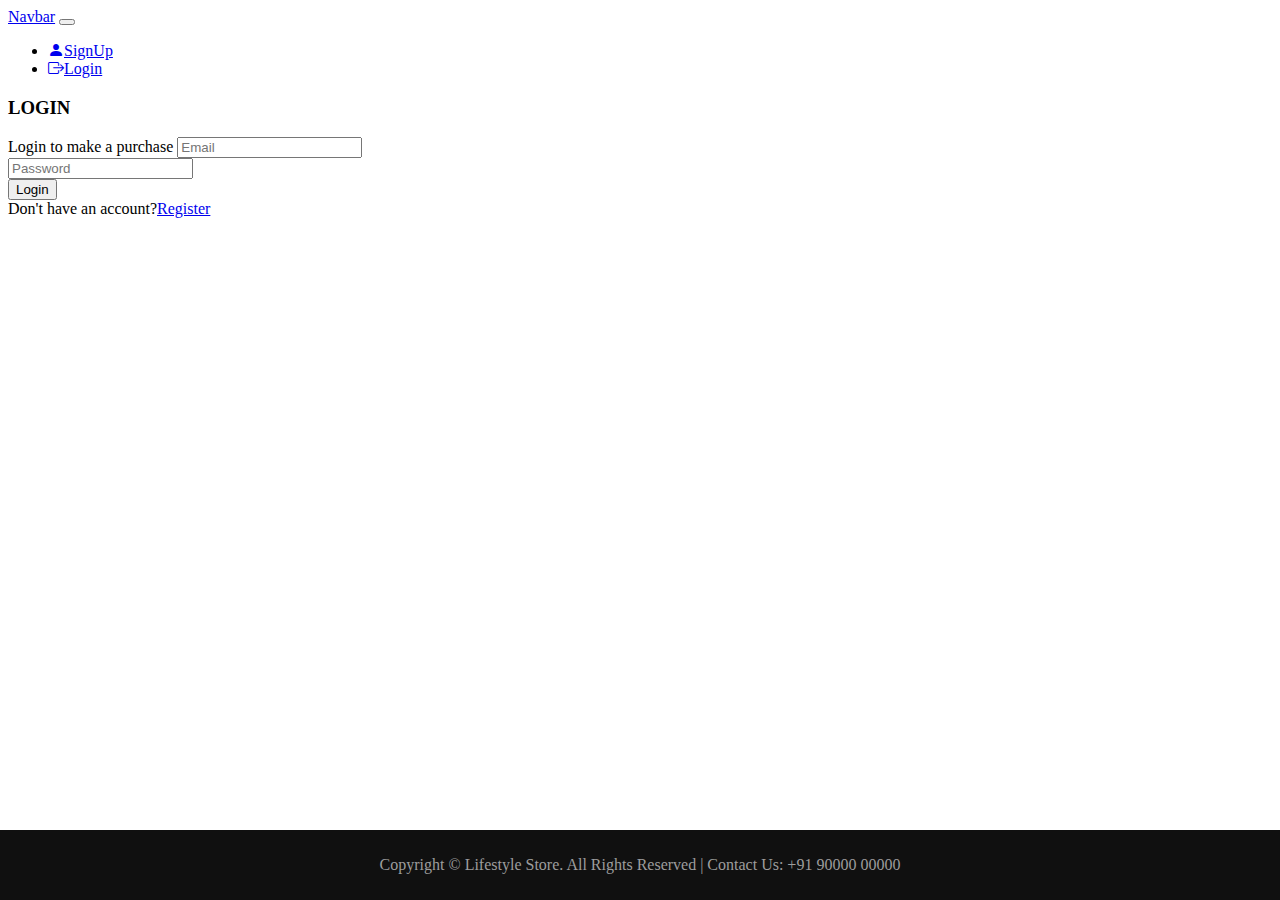
<file: login.html>
<!doctype html>
<html lang="en">
    <head>
        <!-- Required meta tags -->
        <meta charset="utf-8">
        <meta name="viewport" content="width=device-width, initial-scale=1">

        <!-- Bootstrap CSS -->
        <link href="https://cdn.jsdelivr.net/npm/bootstrap@5.0.2/dist/css/bootstrap.min.css" rel="stylesheet" integrity="sha384-EVSTQN3/azprG1Anm3QDgpJLIm9Nao0Yz1ztcQTwFspd3yD65VohhpuuCOmLASjC" crossorigin="anonymous">

        <link rel="stylesheet" type="text/css" href="index.css">

        <link rel="stylesheet" href="https://cdn.jsdelivr.net/npm/bootstrap-icons@1.5.0/font/bootstrap-icons.css">


        <title>Login | Lifestyle Store</title>
    </head>
    <body>

        <!-- navbar -->
        <nav class="navbar navbar-expand-lg navbar-dark bg-dark">
            <div class="container ">
                <a class="navbar-brand" href="index.html">Navbar</a>
                <button class="navbar-toggler" type="button" data-bs-toggle="collapse" data-bs-target="#mynavbar aria-controls="mynavbar" aria-expanded="false" aria-label="Toggle navigation">
                    <span class="navbar-toggler-icon"></span>
                </button>
                <div class="collapse navbar-collapse" id="mynavbar">
                    <ul class="navbar-nav mb-3 mb-lg-0 ">
                        <li class="nav-item">
                            <a class="nav-link mx-3" href="signup.html"><i class="bi bi-person-fill mx-1"></i>SignUp</a>
                        </li>
                        <li class="nav-item">
                            <a class="nav-link" href="login.html"><i class="bi bi-box-arrow-right mx-1"></i>Login</a>
                        </li>
                    </ul>
                </div>
            </div>
        </nav>

        <!-- login form -->
        <div class="container my-5 py-5">
            <div class="row justify-content-center">
                <div class="col-5 ">
                    <div class="card border border-primary">
                        <h3 class="card-header bg-primary p-4 text-light">LOGIN</h3>
                        <div class="card-body mb-5">

                            <form>
                                <div class="mb-3">
                                    <label class="form-label text-danger">Login to make a purchase</label>
                                    <input type="email" placeholder="Email" class="form-control" name="emial" required="">
                                </div>
                                <div>
                                    <input type="password" class="form-control mb-3" placeholder="Password" name="password" required="">
                                </div>
                                <button class="btn bg-primary text-light">Login</button> 
                            </form>

                        </div>
                        <div class="card-footer text-muted p-4">
                            Don't have an account?<a href="signup.html">Register</a>
                        </div>
                    </div>
                </div>
            </div>
        </div>


        <!-- footer-->
        <footer class="footer">
            <div class="container">
                <center>
                    <p>Copyright &copy; Lifestyle Store. All Rights Reserved | ​Contact Us: +91 90000 00000</p>
                </center>
            </div>
        </footer>



        <!-- Option 1: Bootstrap Bundle with Popper -->
        <script src="https://cdn.jsdelivr.net/npm/bootstrap@5.0.2/dist/js/bootstrap.bundle.min.js" integrity="sha384-MrcW6ZMFYlzcLA8Nl+NtUVF0sA7MsXsP1UyJoMp4YLEuNSfAP+JcXn/tWtIaxVXM" crossorigin="anonymous"></script>

    </body>
</html>
</file>
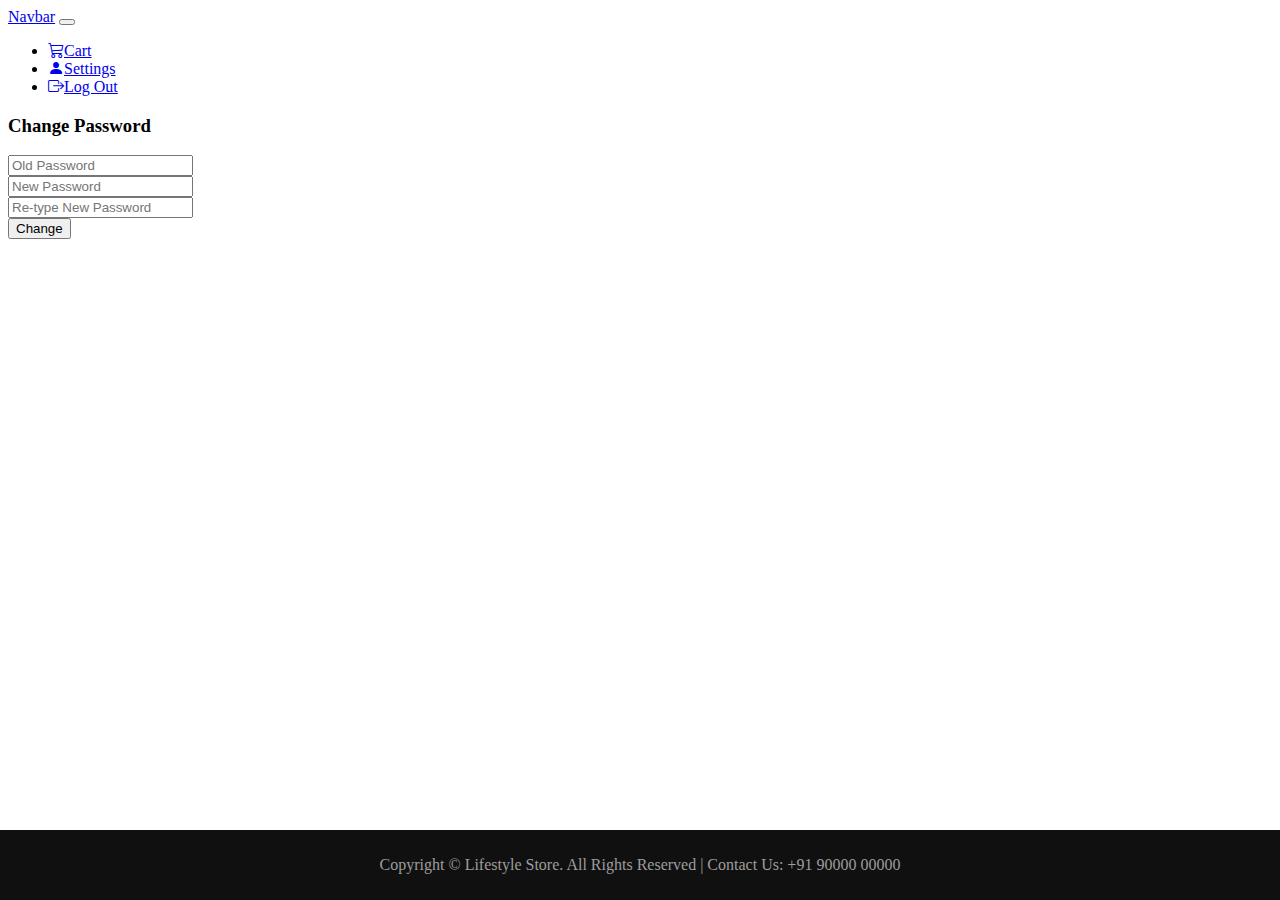
<file: settings.html>
<!doctype html>
<html lang="en">
    <head>
        <!-- Required meta tags -->
        <meta charset="utf-8">
        <meta name="viewport" content="width=device-width, initial-scale=1">

        <!-- Bootstrap CSS -->
        <link href="https://cdn.jsdelivr.net/npm/bootstrap@5.0.2/dist/css/bootstrap.min.css" rel="stylesheet" integrity="sha384-EVSTQN3/azprG1Anm3QDgpJLIm9Nao0Yz1ztcQTwFspd3yD65VohhpuuCOmLASjC" crossorigin="anonymous">

        <link rel="stylesheet" type="text/css" href="index.css">

        <link rel="stylesheet" href="https://cdn.jsdelivr.net/npm/bootstrap-icons@1.5.0/font/bootstrap-icons.css">


        <title>Settings | Lifestyle Store</title>
    </head>
    <body>

        <!-- navbar -->
        <nav class="navbar navbar-expand-lg navbar-dark bg-dark">
            <div class="container">
                <a class="navbar-brand" href="index.html">Navbar</a>
                <button class="navbar-toggler" type="button" data-bs-toggle="collapse" data-bs-target="#mynavbar aria-controls="mynavbar" aria-expanded="false" aria-label="Toggle navigation">
                    <span class="navbar-toggler-icon"></span>
                </button>
                <div class="collapse navbar-collapse" id="mynavbar">
                    <ul class="navbar-nav mb-3 mb-lg-0 ">
                        <li class="nav-item">
                            <a class="nav-link" aria-current="page" href="cart.html"><i class="bi bi-cart3 mx-1"></i>Cart</a>
                        </li>
                        <li class="nav-item">
                            <a class="nav-link mx-3" href="settings.html"><i class="bi bi-person-fill mx-1"></i>Settings</a>
                        </li>
                        <li class="nav-item">
                            <a class="nav-link" href="login.html"><i class="bi bi-box-arrow-right mx-1"></i>Log Out</a>
                        </li>
                    </ul>
                </div>
            </div>
        </nav>

        <!-- settings form -->
        <div class="container mt-5 p-5">
            <div class="row justify-content-center">
                <div class="col-5 p-3">
                    <h3>Change Password</h3>
                    <form>
                        <div>
                            <input type="password" class="form-control mb-3" placeholder="Old Password" name="password" required="">
                        </div>
                        <div>
                            <input type="password" class="form-control mb-3" placeholder="New Password" name="password" required="">
                        </div>
                        <div>
                            <input type="password" class="form-control mb-3" placeholder="Re-type New Password" name="password" required="">
                        </div>
                        <button class="btn bg-primary text-light">Change</button> 
                    </form>
                </div>
            </div>
        </div>


        <!-- footer-->
        <footer class="footer">
            <div class="container">
                <center>
                    <p>Copyright &copy; Lifestyle Store. All Rights Reserved | ​Contact Us: +91 90000 00000</p>
                </center>
            </div>
        </footer>



        <!-- Option 1: Bootstrap Bundle with Popper -->
        <script src="https://cdn.jsdelivr.net/npm/bootstrap@5.0.2/dist/js/bootstrap.bundle.min.js" integrity="sha384-MrcW6ZMFYlzcLA8Nl+NtUVF0sA7MsXsP1UyJoMp4YLEuNSfAP+JcXn/tWtIaxVXM" crossorigin="anonymous"></script>

    </body>
</html>
</file>
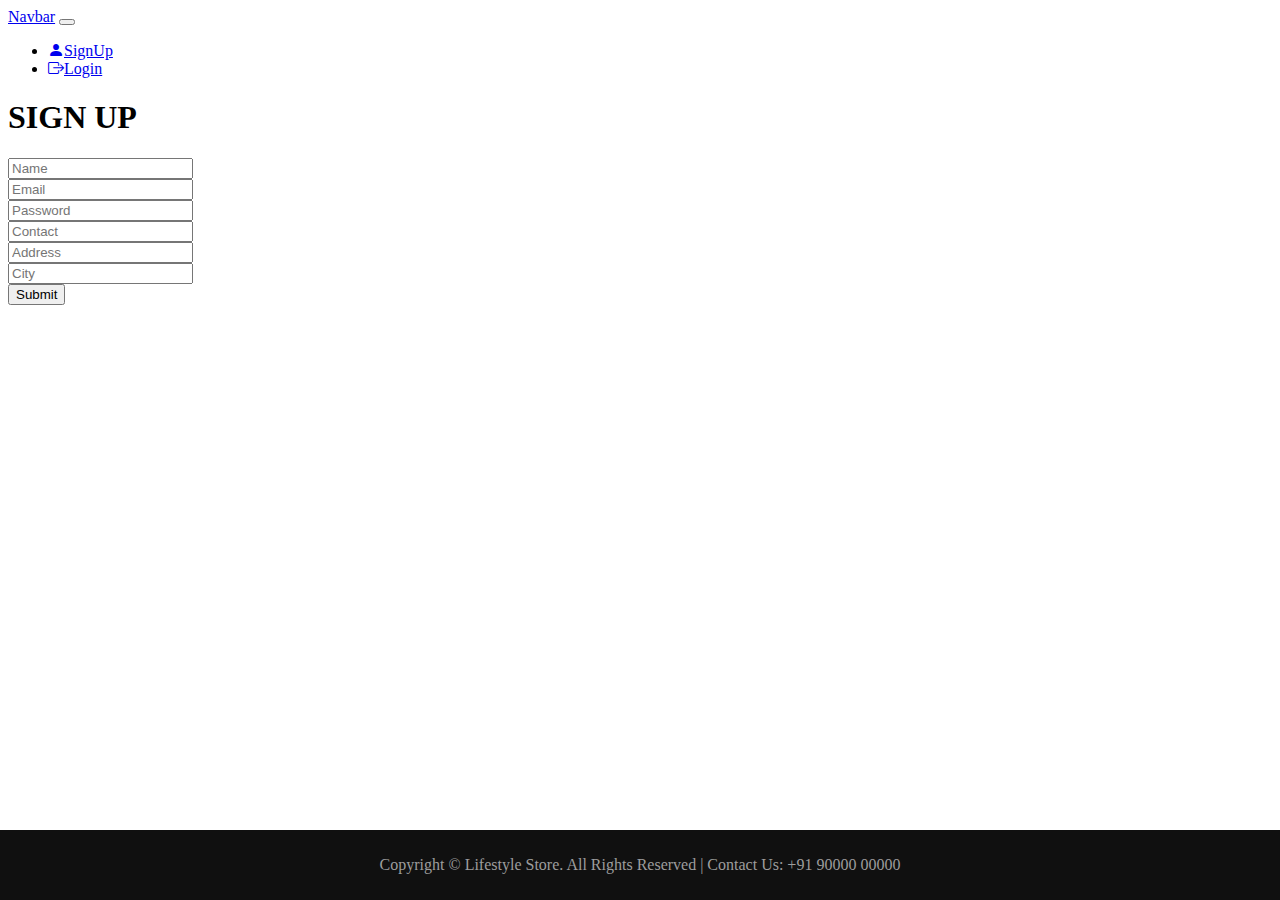
<file: signup.html>
<!doctype html>
<html lang="en">
    <head>
        <!-- Required meta tags -->
        <meta charset="utf-8">
        <meta name="viewport" content="width=device-width, initial-scale=1">

        <!-- Bootstrap CSS -->
        <link href="https://cdn.jsdelivr.net/npm/bootstrap@5.0.2/dist/css/bootstrap.min.css" rel="stylesheet" integrity="sha384-EVSTQN3/azprG1Anm3QDgpJLIm9Nao0Yz1ztcQTwFspd3yD65VohhpuuCOmLASjC" crossorigin="anonymous">

        <link rel="stylesheet" type="text/css" href="index.css">

        <link rel="stylesheet" href="https://cdn.jsdelivr.net/npm/bootstrap-icons@1.5.0/font/bootstrap-icons.css">


        <title>Login | Lifestyle Store</title>
    </head>
    <body>

        <!-- navbar -->
        <nav class="navbar navbar-expand-lg navbar-dark bg-dark">
            <div class="container ">
                <a class="navbar-brand" href="index.html">Navbar</a>
                <button class="navbar-toggler" type="button" data-bs-toggle="collapse" data-bs-target="#mynavbar aria-controls="mynavbar" aria-expanded="false" aria-label="Toggle navigation">
                    <span class="navbar-toggler-icon"></span>
                </button>
                <div class="collapse navbar-collapse" id="mynavbar">
                    <ul class="navbar-nav mb-3 mb-lg-0 ">
                        <li class="nav-item">
                            <a class="nav-link mx-3" href="signup.html"><i class="bi bi-person-fill mx-1"></i>SignUp</a>
                        </li>
                        <li class="nav-item">
                            <a class="nav-link" href="login.html"><i class="bi bi-box-arrow-right mx-1"></i>Login</a>
                        </li>
                    </ul>
                </div>
            </div>
        </nav>

        <!-- signup form -->

        <div class="container mt-5 p-5">
            <div class="row justify-content-center">
                <div class="col-5 p-3">
                    <h1>SIGN UP</h1>
                    <form>
                        <div class="mb-3">
                            <input type="text" placeholder="Name" class="form-control" name="name" required="">
                        </div>
                        <div class="mb-3">
                            <input type="email" placeholder="Email" class="form-control" name="email" required="">
                        </div>
                        <div>
                            <input type="password" class="form-control mb-3" placeholder="Password" name="password" required="">
                        </div>
                        <div>
                            <input type="number" class="form-control mb-3" placeholder="Contact" name="contact" required="">
                        </div>
                        <div>
                            <input type="text" class="form-control mb-3" placeholder="Address" name="address" required="">
                        </div>
                        <div>
                            <input type="text" class="form-control mb-3" placeholder="City" name="city" required="">
                        </div>
                        <button class="btn bg-primary text-light">Submit</button> 
                    </form>
                </div>
            </div>
        </div>



        <!-- footer-->
        <footer class="footer">
            <div class="container">
                <center>
                    <p>Copyright &copy; Lifestyle Store. All Rights Reserved | ​Contact Us: +91 90000 00000</p>
                </center>
            </div>
        </footer>



        <!-- Option 1: Bootstrap Bundle with Popper -->
        <script src="https://cdn.jsdelivr.net/npm/bootstrap@5.0.2/dist/js/bootstrap.bundle.min.js" integrity="sha384-MrcW6ZMFYlzcLA8Nl+NtUVF0sA7MsXsP1UyJoMp4YLEuNSfAP+JcXn/tWtIaxVXM" crossorigin="anonymous"></script>

    </body>
</html>
</file>
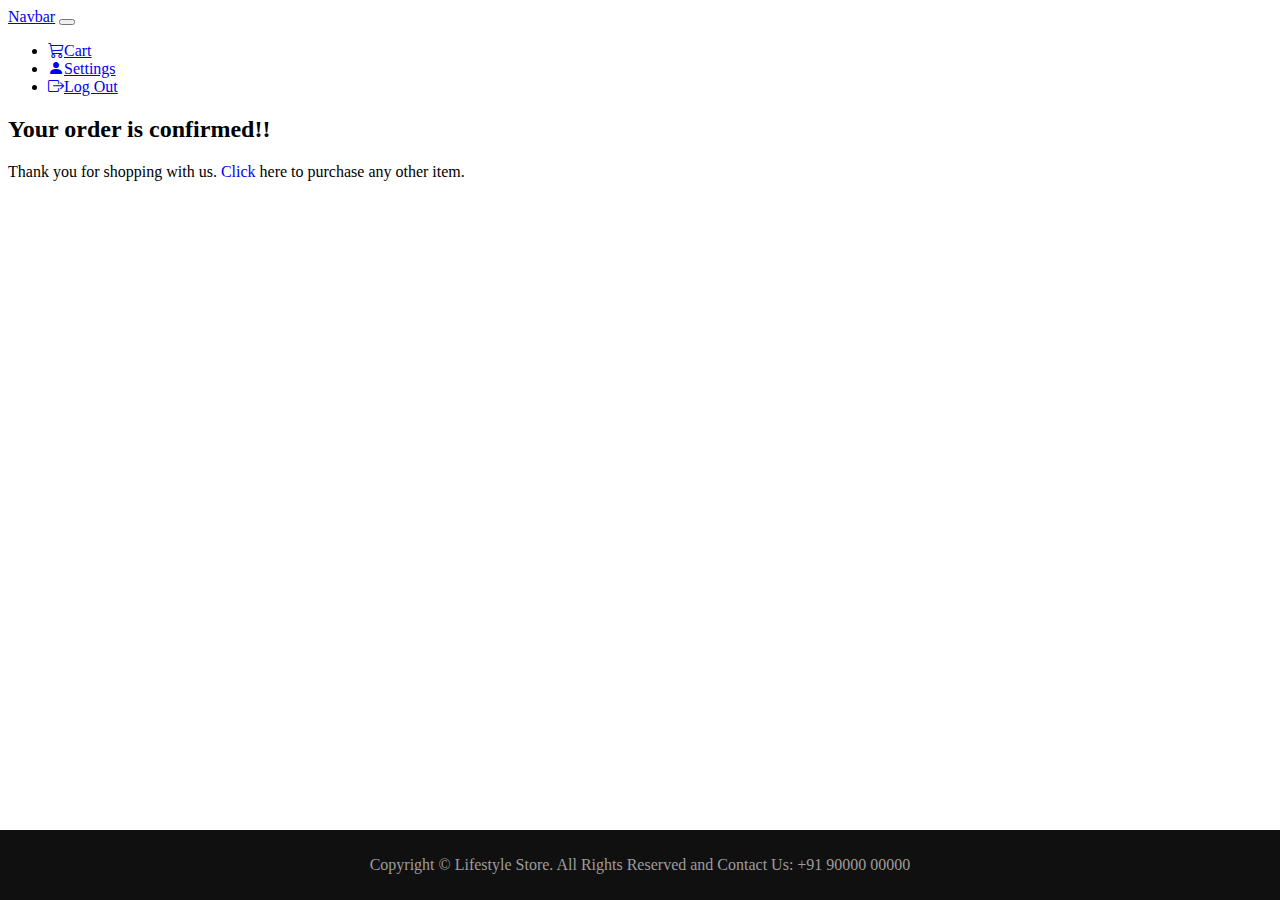
<file: success.html>
<!doctype html>
<html lang="en">
    <head>
        <!-- Required meta tags -->
        <meta charset="utf-8">
        <meta name="viewport" content="width=device-width, initial-scale=1">

        <!-- Bootstrap CSS -->
        <link href="https://cdn.jsdelivr.net/npm/bootstrap@5.0.2/dist/css/bootstrap.min.css" rel="stylesheet" integrity="sha384-EVSTQN3/azprG1Anm3QDgpJLIm9Nao0Yz1ztcQTwFspd3yD65VohhpuuCOmLASjC" crossorigin="anonymous">

        <link rel="stylesheet" type="text/css" href="index.css">

        <link rel="stylesheet" href="https://cdn.jsdelivr.net/npm/bootstrap-icons@1.5.0/font/bootstrap-icons.css">


        <title>Success | Lifestyle Store</title>
    </head>
    <body>

        <!-- navbar -->
        <nav class="navbar navbar-expand-lg navbar-dark bg-dark">
            <div class="container">
                <a class="navbar-brand" href="index.html">Navbar</a>
                <button class="navbar-toggler" type="button" data-bs-toggle="collapse" data-bs-target="#mynavbar aria-controls="mynavbar" aria-expanded="false" aria-label="Toggle navigation">
                    <span class="navbar-toggler-icon"></span>
                </button>
                <div class="collapse navbar-collapse" id="mynavbar">
                    <ul class="navbar-nav mb-3 mb-lg-0 ">
                        <li class="nav-item">
                            <a class="nav-link" aria-current="page" href="cart.html"><i class="bi bi-cart3 mx-1"></i>Cart</a>
                        </li>
                        <li class="nav-item">
                            <a class="nav-link mx-3" href="settings.html"><i class="bi bi-person-fill mx-1"></i>Settings</a>
                        </li>
                        <li class="nav-item">
                            <a class="nav-link" href="login.html"><i class="bi bi-box-arrow-right mx-1"></i>Log Out</a>
                        </li>
                    </ul>
                </div>
            </div>
        </nav>

        <!-- success -->
        <div class="container">
            <div class="row justify-content-center my-5">
                <div class="col-6">
                    <div class="col-12">
                        <h2>Your order is confirmed!!</h2>
                        <p>Thank you for shopping with us. <a href="products.html" style="text-decoration: none;">Click</a> here to purchase any other item.</p>
                    </div>
                </div>
            </div>


            <!-- footer-->
            <footer class="footer">
                <div class="container">
                    <center>
                        <p>Copyright &copy; Lifestyle Store. All Rights Reserved and ​Contact Us: +91 90000 00000</p>
                    </center>
                </div>
            </footer>



            <!-- Option 1: Bootstrap Bundle with Popper -->
            <script src="https://cdn.jsdelivr.net/npm/bootstrap@5.0.2/dist/js/bootstrap.bundle.min.js" integrity="sha384-MrcW6ZMFYlzcLA8Nl+NtUVF0sA7MsXsP1UyJoMp4YLEuNSfAP+JcXn/tWtIaxVXM" crossorigin="anonymous"></script>

    </body>
</html>
</file>
<file: index.css>
.navbar-collapse {
    flex-direction: row-reverse;
}
#banner-img{
    padding-top: 75px;
    padding-bottom: 50px;
    text-align: center;
    color: #f8f8f8;
    background-image: url("img/intro-bg_1.jpg");
    background-size: cover;
}
#banner-content{
    position: relative;
    padding-top: 6%;
    padding-bottom: 6%;
    margin-top: 12%;
    margin-bottom: 12%;
    background-color: rgba(0, 0, 0, 0.7);
    max-width: 660px;
}
.footer{
    padding: 10px 0;
    background-color: #101010;
    color:#9d9d9d;
    bottom: 0;
    width: 100%;
    position: fixed;
    bottom: 0;
    left: 0;
}
#footer{
    padding: 10px 0;
    background-color: #101010;
    color:#9d9d9d;
    bottom: 0;
    width: 100%;
}
</file>
